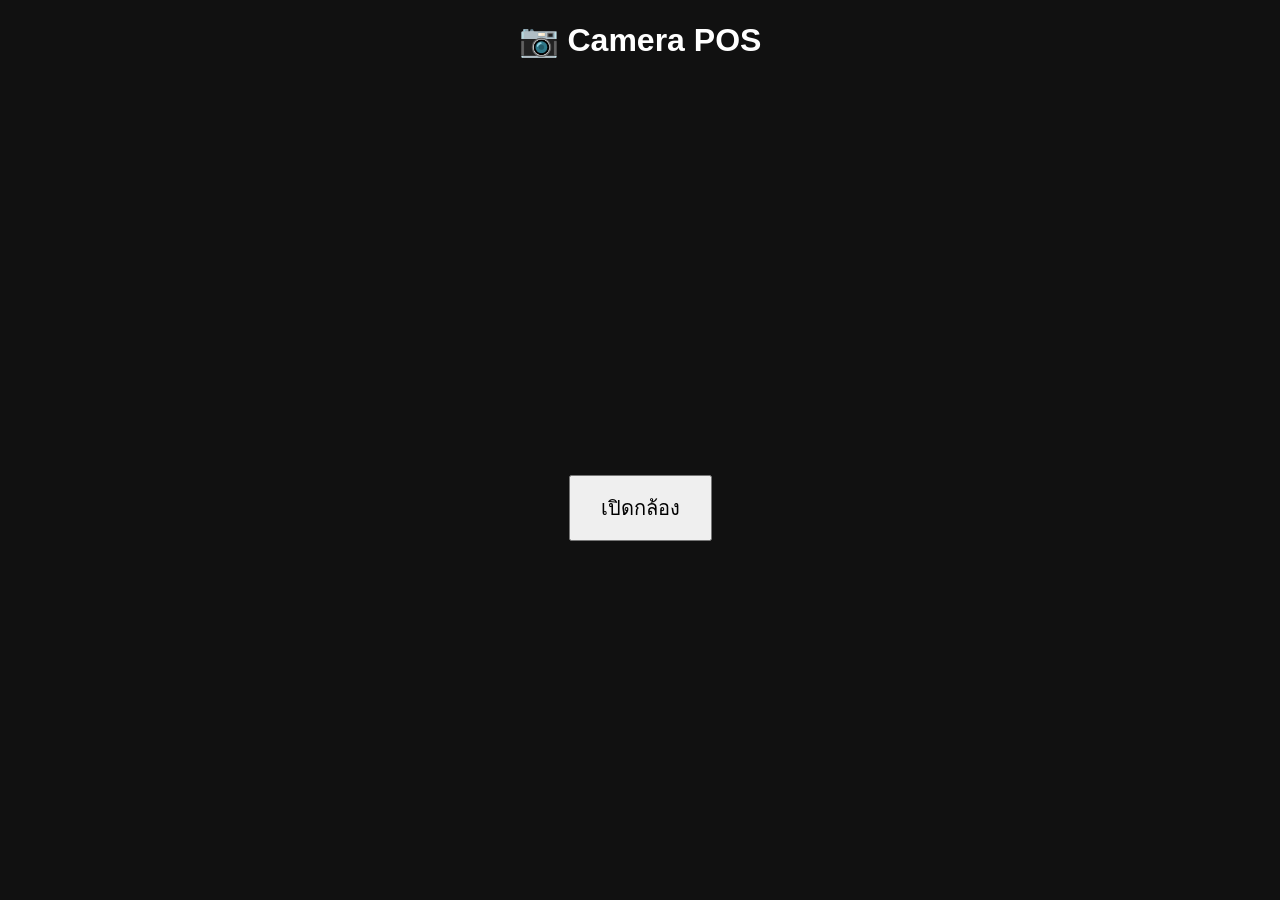
<file: index.html>
<!DOCTYPE html>
<html lang="th">
<head>
<meta charset="UTF-8">
<meta name="viewport" content="width=device-width,initial-scale=1">
<title>Camera POS</title>

<style>
body{
    margin:0;
    background:#111;
    color:white;
    text-align:center;
    font-family:sans-serif;
}

video{
    width:100%;
    max-width:700px;
    border-radius:15px;
    margin-top:20px;
}

button{
    margin-top:20px;
    padding:15px 30px;
    font-size:20px;
}
</style>

</head>
<body>

<h1>📷 Camera POS</h1>

<video id="video" autoplay playsinline></video>

<br>

<button onclick="openCamera()">
เปิดกล้อง
</button>

<script>

async function openCamera(){

    try{

        const stream=await navigator.mediaDevices.getUserMedia({

            video:{
                facingMode:"environment"
            }

        });

        video.srcObject=stream;

    }

    catch(e){

        alert(e);

    }

}

</script>

</body>
</html>
</file>
